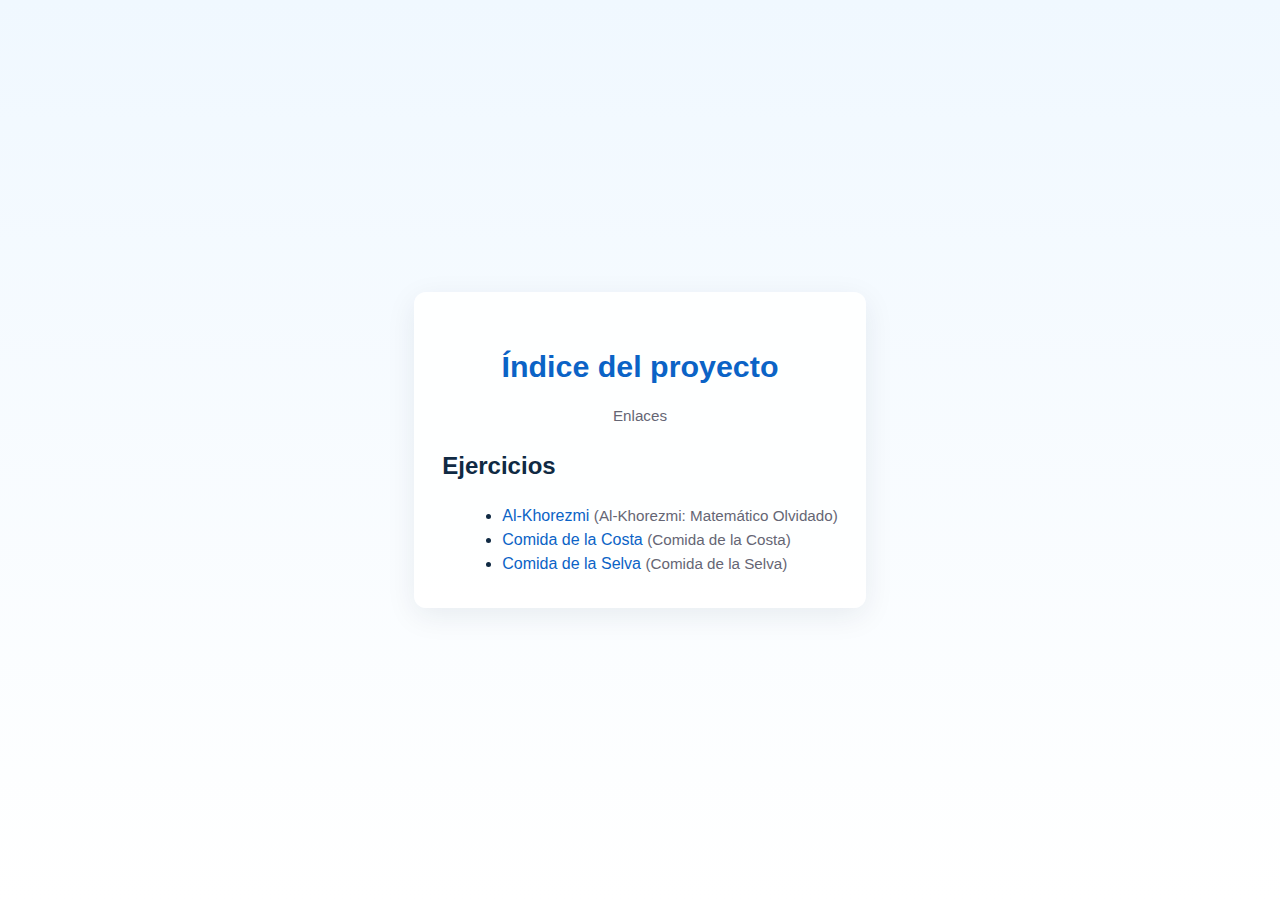
<file: index.html>
<!DOCTYPE html>
<html lang="es">
<head>
	<meta charset="utf-8">
	<meta name="viewport" content="width=device-width,initial-scale=1">
	<title>Índice del proyecto - Laboratorio_08</title>
	<style>
		body{
			font-family:Segoe UI,Arial,Helvetica,sans-serif;
			line-height:1.5;
			margin:0;
			min-height:100vh;
			display:flex;
			align-items:center;
			justify-content:center;
			background:linear-gradient(180deg,#f0f8ff,#ffffff);
			color:#102a43;
		}

		.container{
			max-width:960px;
			padding:32px 28px;
			border-radius:12px;
			background:rgba(255,255,255,0.85);
			box-shadow:0 8px 30px rgba(16,42,67,0.08);
			text-align:center;
		}

		h1{margin-bottom:8px;color:#0b63c6;font-size:1.9rem}
		section{margin-top:18px;text-align:left}
		ul{margin:6px 0 0 20px}
		a{color:#0b63c6;text-decoration:none}
		a:hover{color:#094a9a;text-decoration:underline}
		.muted{color:#556;opacity:0.9;font-size:0.95em}
	</style>
</head>
	<body>
		<div class="container">
			<h1>Índice del proyecto</h1>
			<p class="muted">Enlaces</p>

			<section>
				<h2>Ejercicios</h2>
				<ul>
					<li><a href="Ejercicio_1/paginas/Alkhorezmi.html">Al-Khorezmi</a> <span class="muted">(Al-Khorezmi: Matemático Olvidado)</span></li>
					<li><a href="Ejercicio_2/paginas/ComidaCosta.html">Comida de la Costa</a> <span class="muted">(Comida de la Costa)</span></li>
					<li><a href="Ejercicio_3/paginas/ComidaSelva.html">Comida de la Selva</a> <span class="muted">(Comida de la Selva)</span></li>
				</ul>
			</section>
		</div>
	</body>
	</html>
</file>
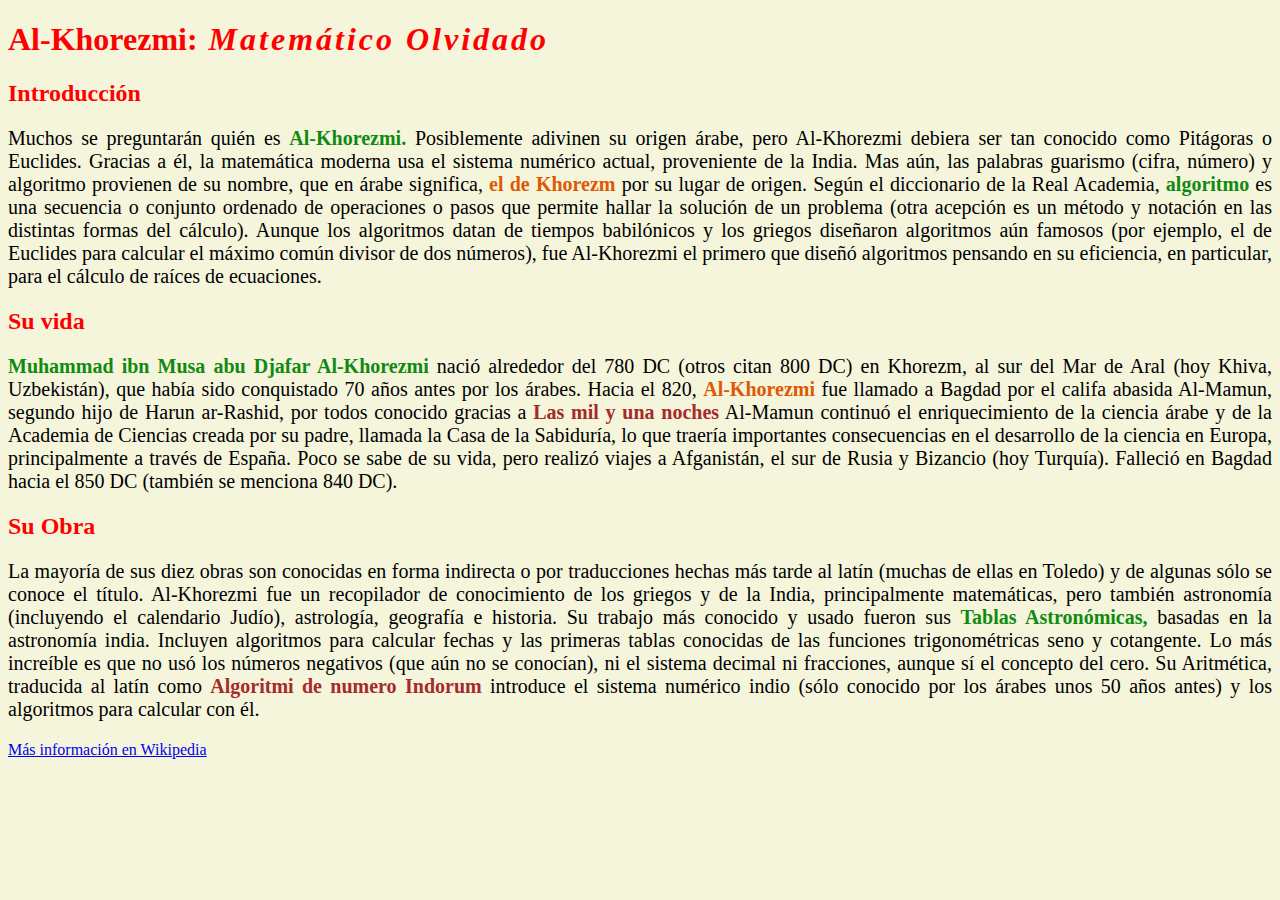
<file: Alkhorezmi.html>
<!DOCTYPE html>
<html lang="en">
<head>
    <meta charset="UTF-8">
    <meta http-equiv="X-UA-Compatible" content="IE=edge">
    <meta name="viewport" content="width=device-width, initial-scale=1.0">
    <link rel="stylesheet" href="estilo01.css">
    <link rel="preconnect" href="https://fonts.googleapis.com">
    <link rel="preconnect" href="https:/fonts.gstatic.com" crossorigin>
    <link href="https://fonts.googleapis.com/css2?family=playfair+Display:ital,wght@0400..900;1">

</head>
<body>
	
<h1>
    Al-Khorezmi:<span class="espaciado"> Matemático Olvidado</span>
</h1>

<h2>
    Introducción
</h2>

<p>
Muchos se preguntarán quién es <span class="strong"> Al-Khorezmi.</span>
Posiblemente adivinen su origen árabe, pero Al-Khorezmi debiera ser tan 
conocido como Pitágoras o Euclides. Gracias a él, la matemática moderna 
usa el sistema numérico actual, proveniente de la India. Mas aún, las palabras 
guarismo (cifra, número) y algoritmo provienen de su nombre, que en árabe 
significa, <span class=em> el de Khorezm</span> por su lugar de origen. 
Según el diccionario de la Real Academia, <span class=strong> algoritmo</span> es 
una secuencia o conjunto ordenado de operaciones o pasos que permite hallar 
la solución de un problema (otra acepción es un método y notación en las 
distintas formas del cálculo). Aunque los algoritmos datan de tiempos babilónicos 
y los griegos diseñaron algoritmos aún famosos (por ejemplo, el de Euclides para 
calcular el máximo común divisor de dos números), fue Al-Khorezmi el primero 
que diseñó algoritmos pensando en su eficiencia, en particular, para el cálculo 
de raíces de ecuaciones.

</p>

<h2>
Su vida
</h2>

<p>
<span class="strong">Muhammad ibn Musa abu Djafar Al-Khorezmi </span> nació 
alrededor del 780 DC (otros citan 800 DC) en Khorezm, al sur del Mar de 
Aral (hoy Khiva, Uzbekistán), que había sido conquistado 70 años antes 
por los árabes. Hacia el 820, <span class=em> Al-Khorezmi</span> fue llamado a Bagdad por el  
califa abasida Al-Mamun, segundo hijo de Harun ar-Rashid, por todos 
conocido gracias a <span class=strong-em>  Las mil y una noches</span>
Al-Mamun continuó el enriquecimiento de la ciencia árabe y de la Academia 
de Ciencias creada por su padre, llamada la Casa de la Sabiduría, lo que 
traería importantes consecuencias en el desarrollo de la ciencia en Europa, 
principalmente a través de España. Poco se sabe de su vida, pero realizó 
viajes a Afganistán, el sur de Rusia y Bizancio (hoy Turquía). Falleció en 
Bagdad hacia el 850 DC (también se menciona 840 DC).
</p>

<h2>
Su Obra
</h2>

<p>
La mayoría de sus diez obras son conocidas en forma indirecta o por traducciones 
hechas más tarde al latín (muchas de ellas en Toledo) y de algunas sólo se conoce 
el título. Al-Khorezmi fue un recopilador de conocimiento de los griegos y de la 
India, principalmente matemáticas, pero también astronomía (incluyendo el 
calendario Judío), astrología, geografía e historia. Su trabajo más conocido y 
usado fueron sus <span class=strong>Tablas Astronómicas,</span> basadas 
en la astronomía india. Incluyen algoritmos para calcular fechas y las primeras tablas 
conocidas de las funciones trigonométricas seno y cotangente. Lo más increíble
es que no usó los números negativos (que aún no se conocían), ni el sistema 
decimal ni fracciones, aunque sí el concepto del cero. Su Aritmética, traducida 
al latín como <span class=strong-em>Algoritmi de numero Indorum</span>
introduce el sistema numérico indio (sólo conocido por los árabes unos 50 años 
antes) y los algoritmos para calcular con él.
</p>


<a href="https://es.wikipedia.org/wiki/Al-Juarismi">
Más información en Wikipedia
</a>

</body>

</html>
</file>
<file: estilo01.css>
body{
background-color: beige;
font-family: "playfair-display" 'Times New Roman', Times, serif, Helvetica, sans-serif
}

h1,h2{
    color: red;
    font-family: 'Times New Roman', Times, serif, Helvetica, sans-serif;
}

.espaciado{
     letter-spacing: 3px;
     font-style: italic;
}
p{
    text-align: justify;
    font-size:15pt;
}


.strong{
    color:rgb(17, 138, 17);
    font-weight: bold;
}
.em{
    color:rgb(221, 90, 3);
    font-weight: bold;
}

.strong-em{
    color:brown;
    font-weight:bold;
}

.espaciado-wiki{
    letter-spacing: 5px;
    font-style:italic;
}
</file>
